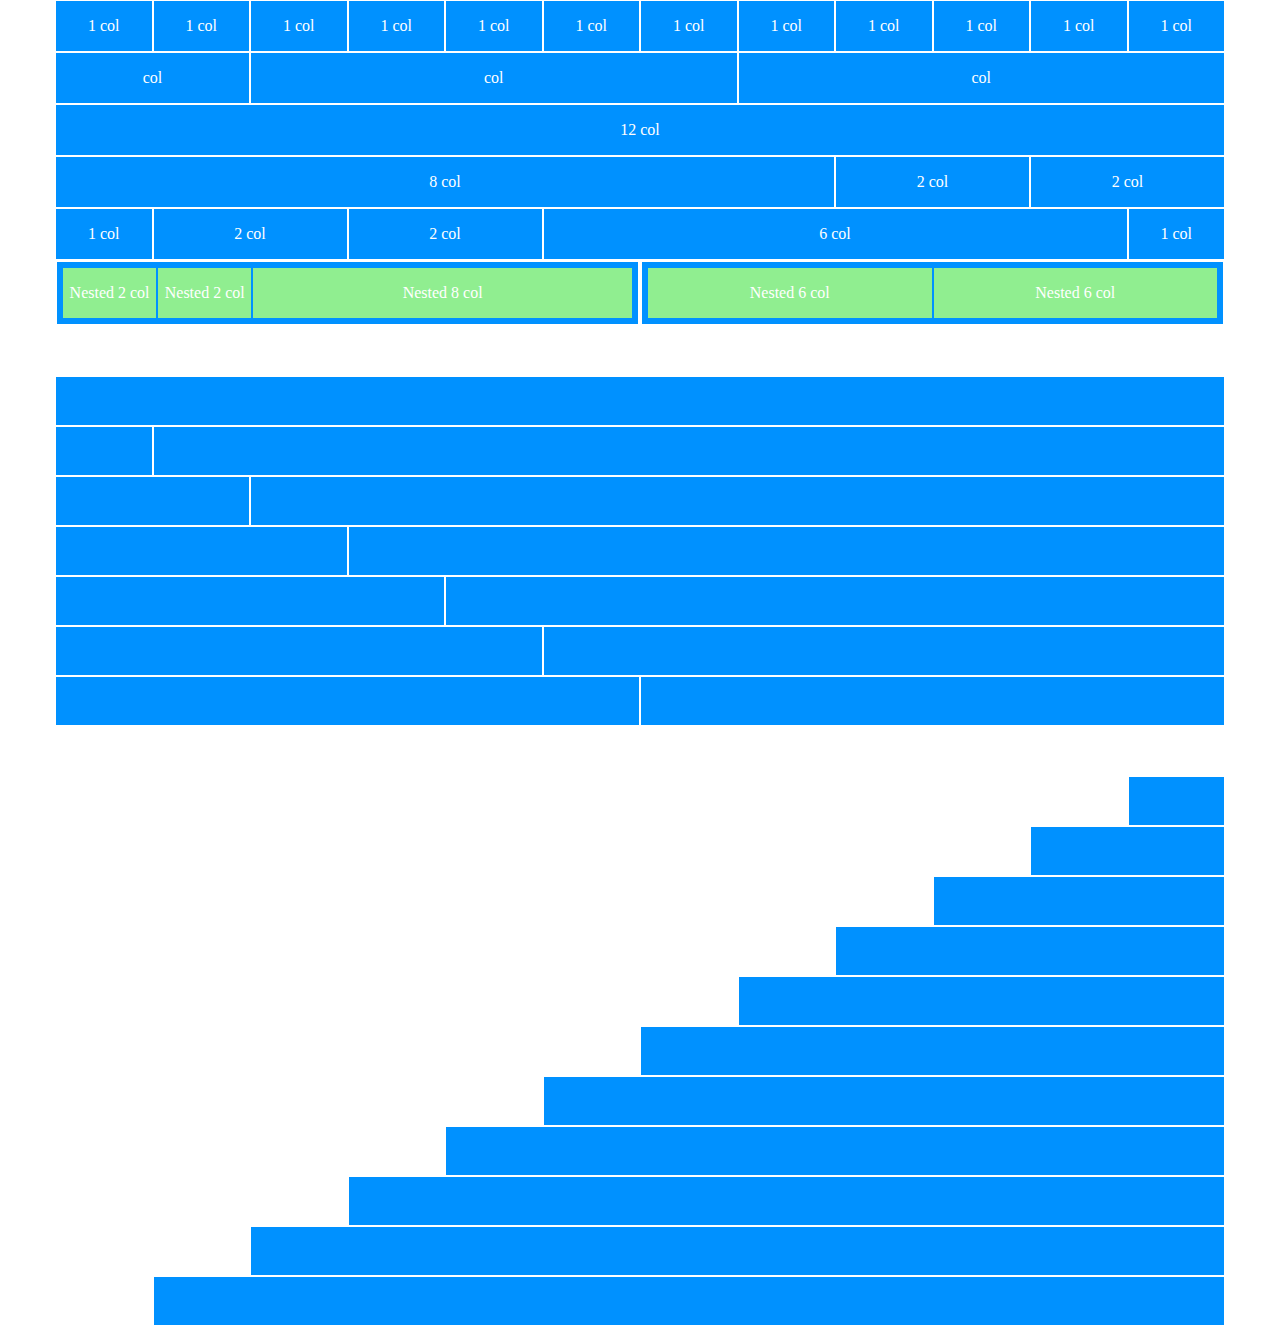
<file: index.html>
<!DOCTYPE html>
<html lang="en">
    <head>
        <meta charset="UTF-8">
        <meta http-equiv="X-UA-Compatible" content="IE=edge">
        <meta name="viewport" content="width=device-width, initial-scale=1.0">
        <!-- framework -->
        <link rel="stylesheet" href="css/12bool.css">
        <link rel="stylesheet" href="css/style.css">
        <title>Bool Framework</title>
    </head>
    <body>
        <div class="container">
            <div class="row">
                <div class="col-1">1 col</div>
                <div class="col-1">1 col</div>
                <div class="col-1">1 col</div>
                <div class="col-1">1 col</div>
                <div class="col-1">1 col</div>
                <div class="col-1">1 col</div>
                <div class="col-1">1 col</div>
                <div class="col-1">1 col</div>
                <div class="col-1">1 col</div>
                <div class="col-1">1 col</div>
                <div class="col-1">1 col</div>
                <div class="col-1">1 col</div>
            </div>
            <div class="row">
                <div class="col-2">col</div>
                <div class="col-5">col</div>
                <div class="col-5">col</div>
            </div>
            <div class="row">
                <div class="col-12">12 col</div>
            </div>
            <div class="row">
                <div class="col-8">8 col</div>
                <div class="col-2">2 col</div>
                <div class="col-2">2 col</div>
            </div>
            <div class="row">
                <div class="col-1">1 col</div>
                <div class="col-2">2 col</div>
                <div class="col-2">2 col</div>
                <div class="col-6">6 col</div>
                <div class="col-1">1 col</div>
            </div>
            <div class="row">
                <div class="col-6">
                    <div class="row col-padding">
                        <div class="col-2 col-nested">Nested 2 col</div>
                        <div class="col-2 col-nested">Nested 2 col</div>
                        <div class="col-8 col-nested">Nested 8 col</div>
                    </div>
                </div>
                <div class="col-6">
                    <div class="row col-padding">
                        <div class="col-6 col-nested">Nested 6 col</div>
                        <div class="col-6 col-nested">Nested 6 col</div>
                    </div>
                </div>
            </div>
        
            <div class="row">
                <div class="col-12"></div>
            </div>
            <div class="row">
                <div class="col-1"></div>
                <div class="col-11"></div>
            </div>
            <div class="row">
                <div class="col-2"></div>
                <div class="col-10"></div>
            </div>
            <div class="row">
                <div class="col-3"></div>
                <div class="col-9"></div>
            </div>
            <div class="row">
                <div class="col-4"></div>
                <div class="col-8"></div>
            </div>
            <div class="row">
                <div class="col-5"></div>
                <div class="col-7"></div>
            </div>
            <div class="row">
                <div class="col-6"></div>
                <div class="col-6"></div>
            </div>
            <div class="row">
                <div class="col-offset-11"></div>
                <div class="col-1"></div>
            </div>
            <div class="row">
                <div class="col-offset-10"></div>
                <div class="col-2"></div>
            </div>
            <div class="row">
                <div class="col-offset-9"></div>
                <div class="col-3"></div>
            </div>
            <div class="row">
                <div class="col-offset-8"></div>
                <div class="col-4"></div>
            </div>
            <div class="row">
                <div class="col-offset-7"></div>
                <div class="col-5"></div>
            </div>
            <div class="row">
                <div class="col-offset-6"></div>
                <div class="col-6"></div>
            </div>
            <div class="row">
                <div class="col-offset-5"></div>
                <div class="col-7"></div>
            </div>
            <div class="row">
                <div class="col-offset-4"></div>
                <div class="col-8"></div>
            </div>
            <div class="row">
                <div class="col-offset-3"></div>
                <div class="col-9"></div>
            </div>
            <div class="row">
                <div class="col-offset-2"></div>
                <div class="col-10"></div>
            </div>
            <div class="row">
                <div class="col-offset-1"></div>
                <div class="col-11"></div>
            </div>
        </div>
    </body>
</html>
</file>
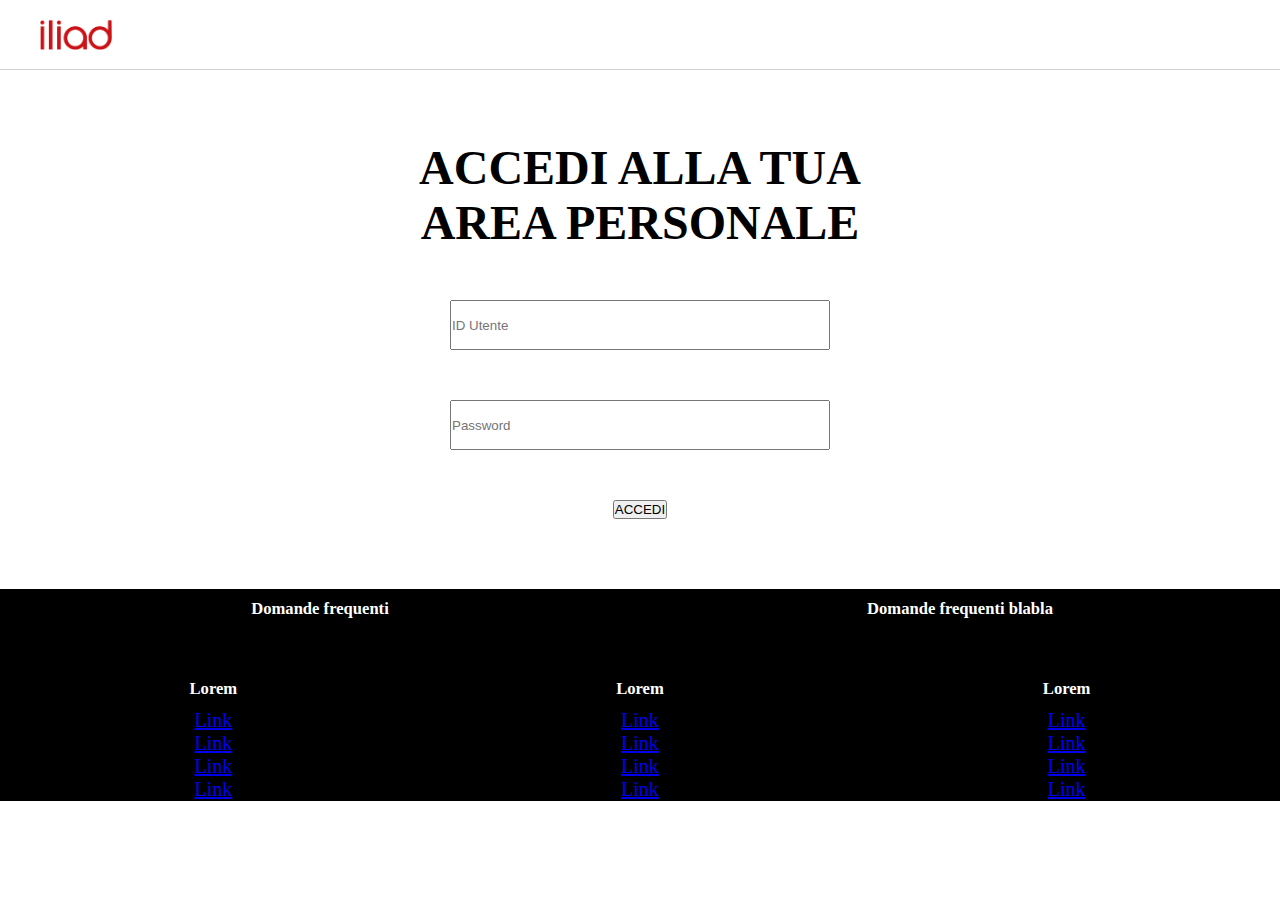
<file: bonus/index.html>
<!DOCTYPE html>
<html lang="en">
<head>
    <meta charset="UTF-8">
    <meta http-equiv="X-UA-Compatible" content="IE=edge">
    <meta name="viewport" content="width=device-width, initial-scale=1.0">
    <!-- fontawesome -->
    <link rel="stylesheet" href="https://cdnjs.cloudflare.com/ajax/libs/font-awesome/6.1.1/css/all.min.css" integrity="sha512-KfkfwYDsLkIlwQp6LFnl8zNdLGxu9YAA1QvwINks4PhcElQSvqcyVLLD9aMhXd13uQjoXtEKNosOWaZqXgel0g==" crossorigin="anonymous" referrerpolicy="no-referrer" />
    <!-- framework -->
    <link rel="stylesheet" href="css/12bool.css">
    <link rel="stylesheet" href="css/style.css">
    <title>Document</title>
</head>
<body>
    <!-- testata con logo -->
    <header>
        <div class="header-left">
            <i class="fa-solid fa-bars"></i>
            <img src="img/iliad-logo.png" alt="logo iliad">
        </div> 
        <div class="header-right">    
            <i class="fa-regular fa-user"></i><span>Area Personale</span>
        </div> 
    </header>
    <main>
        <!-- hero-login -->
        <section class="hero hero-container">
            <div class="login-area">
                <h1>Accedi alla tua <br>
                area personale</h1>
                <div class="login-buttons">
                    <form>
                        <input class="imput-text" type="text" placeholder="ID Utente" >
                        <input class="imput-text" type="text" placeholder="Password">
                    </form>
                    <button>ACCEDI</button>
                </div>
            </div>
        </section>
    </main>
    <footer>
        <div class="footer-container">
            <div class="row">
                <div class="col-12 col-md-6">
                    <div class="border">
                        <h5>Domande frequenti</h5>
                    </div>
                </div>
                <div class="col-12 col-md-6">
                    <div class="border">
                        <h5>Domande frequenti blabla</h5>
                    </div>
                </div>
            </div>
            <div class="row">
                <div class="col-12 col-md-6 col-lg-4">
                    <div class="links">
                        <h5>Lorem</h5>
                        <ul>
                            <li><a href="#">Link</a></li>
                            <li><a href="#">Link</a></li>
                            <li><a href="#">Link</a></li>
                            <li><a href="#">Link</a></li>
                        </ul>
                    </div>
                </div>
                <div class="col-12 col-md-6 col-lg-4">
                    <div class="links">
                        <h5>Lorem</h5>
                        <ul>
                            <li><a href="#">Link</a></li>
                            <li><a href="#">Link</a></li>
                            <li><a href="#">Link</a></li>
                            <li><a href="#">Link</a></li>
                        </ul>
                    </div>
                </div>
                <div class="col-12 col-md-12 col-lg-4">
                    <div class="links">
                        <h5>Lorem</h5>
                        <ul>
                            <li><a href="#">Link</a></li>
                            <li><a href="#">Link</a></li>
                            <li><a href="#">Link</a></li>
                            <li><a href="#">Link</a></li>
                        </ul>
                    </div>
                </div>
            </div>
        </div>
    </footer>
</body>
</html>
</file>
<file: css/style.css>
body{
    color: white;
}

/* --------------
    COLUMS STYLE
---------------*/
[class*="col"]{
    background-color: #0091FF;
    min-height: 50px;
    text-align: center;
    line-height: 50px;
    border: 1px solid white;
}

.col-nested{
    background-color: lightgreen;
    border: 1px solid #0091FF;

}

.col-padding{
    padding: 5px;
}

.row:nth-child(7), .row:nth-child(14){
    margin-top: 50px;
}

[class*="col-offset-"]{
    border: none;
}
</file>
<file: bonus/css/style.css>
/* -------------
    commons
--------------*/
.hero-container{
    max-width: 1110px;
    margin: auto;
}


/* -------------
    header
--------------*/
header{
    width: 100%;
    height: 70px;
    padding: 10px 20px;
    background-color: white;
    font-size: 20px;
    display: flex;
    align-items: center;
    border-bottom: 1px solid lightgray;
}

header img{
    height: 30px;
    margin-left: 20px;
}

header .fa-bars{
    color: #A6A6A6;
}

.header-left, .header-right{
    width: 50%;
}

.header-right{
    text-align: right;
    color: #CC0000;
}

.header-left{
    display: flex;
    align-items: center;
}
/* -------------
    hero
--------------*/
.hero{
    text-align: center;
}

.hero-container{
    padding: 70px 20px;
}

h1{
    font-size: 3em;
    text-transform: uppercase;
}

.imput-text{
    width: 380px;
    height: 50px;
}

input{
    display: block;
    margin: 50px auto;
}

header span{
    color: gray;
    margin-left: 20px;
}

/* -------------
    footer
--------------*/
footer{
    background-color: black;
    font-size: 20px;
}

.footer-container{
    max-width: 1280px;
    margin: auto;
    color: white;
    text-align: center;
}


ul{
    list-style: none;
}

h5{
    margin: 10px 0;
}

.links{
    margin-top: 50px;
}

@media screen and (min-width: 768px){
    header span{
        display: none;
    }
}
</file>
<file: css/12bool.css>
/* ----------
    RESET
-----------*/
*{
    box-sizing: border-box;
    margin: 0;
    padding: 0;
}

[class*="col"]{
    flex: 0 0 auto;
}

/* ----------
   CONTAINERS
-----------*/
.container{
    max-width: 1170px;
    margin: auto;
}

.row{
    display: flex;
    flex-direction: row;
    flex-wrap: wrap;
}


/* ----------
   COLUMS
-----------*/
.col{
  flex-grow: 1;
  flex-basis: 0;
  max-width: 100%;  
}

.col-1{
    flex-basis: calc((100% / 12) * 1);
    max-width: calc((100% / 12) * 1);
}

.col-2{
    flex-basis: calc((100% / 12) * 2);
    max-width: calc((100% / 12) * 2);
}

.col-3{
    flex-basis: calc((100% / 12) * 3);
    max-width: calc((100% / 12) * 3);
}

.col-4{
    flex-basis: calc((100% / 12) * 4);
    max-width: calc((100% / 12) * 4);
}

.col-5{
    flex-basis: calc((100% / 12) * 5);
    max-width: calc((100% / 12) * 5);
}

.col-6{
    flex-basis: calc((100% / 12) * 6);
    max-width: calc((100% / 12) * 6);
}

.col-7{
    flex-basis: calc((100% / 12) * 7);
    max-width: calc((100% / 12) * 7);
}

.col-8{
    flex-basis: calc((100% / 12) * 8);
    max-width: calc((100% / 12) * 8);
}

.col-9{
    flex-basis: calc((100% / 12) * 9);
    max-width: calc((100% / 12) * 9);
}

.col-10{
    flex-basis: calc((100% / 12) * 10);
    max-width: calc((100% / 12) * 10);
}

.col-11{
    flex-basis: calc((100% / 12) * 11);
    max-width: calc((100% / 12) * 11);
}

.col-12{
    flex-basis: calc((100% / 12) * 12);
    max-width: calc((100% / 12) * 12);
}


/* ----------
   OFFSET
-----------*/
.col-offset-1{
    margin-left: calc((100% / 12) * 1);
}

.col-offset-2{
    margin-left: calc((100% / 12) * 2);
}

.col-offset-3{
    margin-left: calc((100% / 12) * 3);
}

.col-offset-4{
    margin-left: calc((100% / 12) * 4);
}

.col-offset-5{
    margin-left: calc((100% / 12) * 5);
}

.col-offset-6{
    margin-left: calc((100% / 12) * 6);
}

.col-offset-7{
    margin-left: calc((100% / 12) * 7);
}

.col-offset-8{
    margin-left: calc((100% / 12) * 8);
}

.col-offset-9{
    margin-left: calc((100% / 12) * 9);
}

.col-offset-10{
    margin-left: calc((100% / 12) * 10);
}

.col-offset-11{
    margin-left: calc((100% / 12) * 11);
}


/* -----------
  RESPONSIVE
------------*/
@media screen and (min-width: 576px){
    
    .col-sm{
        flex-grow: 1;
        flex-basis: 0;
        max-width: 100%;  
    }

    .col-sm-1{
        flex-basis: calc((100% / 12) * 1);
        max-width: calc((100% / 12) * 1);
    }

    .col-sm-2{
        flex-basis: calc((100% / 12) * 2);
        max-width: calc((100% / 12) * 2);
    }

    .col-sm-3{
        flex-basis: calc((100% / 12) * 3);
        max-width: calc((100% / 12) * 3);
    }

    .col-sm-4{
        flex-basis: calc((100% / 12) * 4);
        max-width: calc((100% / 12) * 4);
    }

    .col-sm-5{
        flex-basis: calc((100% / 12) * 5);
        max-width: calc((100% / 12) * 5);
    }

    .col-sm-6{
        flex-basis: calc((100% / 12) * 6);
        max-width: calc((100% / 12) * 6);
    }

    .col-sm-7{
        flex-basis: calc((100% / 12) * 7);
        max-width: calc((100% / 12) * 7);
    }

    .col-sm-8{
        flex-basis: calc((100% / 12) * 8);
        max-width: calc((100% / 12) * 8);
    }

    .col-sm-9{
        flex-basis: calc((100% / 12) * 9);
        max-width: calc((100% / 12) * 9);
    }

    .col-sm-10{
        flex-basis: calc((100% / 12) * 10);
        max-width: calc((100% / 12) * 10);
    }

    .col-sm-11{
        flex-basis: calc((100% / 12) * 11);
        max-width: calc((100% / 12) * 11);
    }

    .col-sm-12{
        flex-basis: calc((100% / 12) * 12);
        max-width: calc((100% / 12) * 12);
    }          
        
}

@media screen and (min-width: 768px){
    
    .col-md{
        flex-grow: 1;
        flex-basis: 0;
        max-width: 100%;  
    }

    .col-md-1{
        flex-basis: calc((100% / 12) * 1);
        max-width: calc((100% / 12) * 1);
    }

    .col-md-2{
        flex-basis: calc((100% / 12) * 2);
        max-width: calc((100% / 12) * 2);
    }

    .col-md-3{
        flex-basis: calc((100% / 12) * 3);
        max-width: calc((100% / 12) * 3);
    }

    .col-md-4{
        flex-basis: calc((100% / 12) * 4);
        max-width: calc((100% / 12) * 4);
    }

    .col-md-5{
        flex-basis: calc((100% / 12) * 5);
        max-width: calc((100% / 12) * 5);
    }

    .col-md-6{
        flex-basis: calc((100% / 12) * 6);
        max-width: calc((100% / 12) * 6);
    }

    .col-md-7{
        flex-basis: calc((100% / 12) * 7);
        max-width: calc((100% / 12) * 7);
    }

    .col-md-8{
        flex-basis: calc((100% / 12) * 8);
        max-width: calc((100% / 12) * 8);
    }

    .col-md-9{
        flex-basis: calc((100% / 12) * 9);
        max-width: calc((100% / 12) * 9);
    }

    .col-md-10{
        flex-basis: calc((100% / 12) * 10);
        max-width: calc((100% / 12) * 10);
    }

    .col-md-11{
        flex-basis: calc((100% / 12) * 11);
        max-width: calc((100% / 12) * 11);
    }

    .col-md-12{
        flex-basis: calc((100% / 12) * 12);
        max-width: calc((100% / 12) * 12);
    }
}

@media screen and (min-width: 992px){
    
    .col-lg{   
        flex-grow: 1;
        flex-basis: 0;
        max-width: 100%;  
    }

    .col-lg-1{
        flex-basis: calc((100% / 12) * 1);
        max-width: calc((100% / 12) * 1);
    }

    .col-lg-2{
        flex-basis: calc((100% / 12) * 2);
        max-width: calc((100% / 12) * 2);
    }

    .col-lg-3{
        flex-basis: calc((100% / 12) * 3);
        max-width: calc((100% / 12) * 3);
    }

    .col-lg-4{
        flex-basis: calc((100% / 12) * 4);
        max-width: calc((100% / 12) * 4);
    }

    .col-lg-5{
        flex-basis: calc((100% / 12) * 5);
        max-width: calc((100% / 12) * 5);
    }

    .col-lg-6{
        flex-basis: calc((100% / 12) * 6);
        max-width: calc((100% / 12) * 6);
    }

    .col-lg-7{
        flex-basis: calc((100% / 12) * 7);
        max-width: calc((100% / 12) * 7);
    }

    .col-lg-8{
        flex-basis: calc((100% / 12) * 8);
        max-width: calc((100% / 12) * 8);
    }

    .col-lg-9{
        flex-basis: calc((100% / 12) * 9);
        max-width: calc((100% / 12) * 9);
    }

    .col-lg-10{
        flex-basis: calc((100% / 12) * 10);
        max-width: calc((100% / 12) * 10);
    }

    .col-lg-11{
        flex-basis: calc((100% / 12) * 11);
        max-width: calc((100% / 12) * 11);
    }

    .col-lg-12{
        flex-basis: calc((100% / 12) * 12);
        max-width: calc((100% / 12) * 12);
    }
}

/* ---------------------
   RESPONSIVE OFFSET
-----------------------*/
@media screen and (min-width: 576px){
    .col-sm-offset-1{
        margin-left: calc((100% / 12) * 1);
    }
    
    .col-sm-offset-2{
        margin-left: calc((100% / 12) * 2);
    }
    
    .col-sm-offset-3{
        margin-left: calc((100% / 12) * 3);
    }
    
    .col-sm-offset-4{
        margin-left: calc((100% / 12) * 4);
    }
    
    .col-sm-offset-5{
        margin-left: calc((100% / 12) * 5);
    }
    
    .col-sm-offset-6{
        margin-left: calc((100% / 12) * 6);
    }
    
    .col-sm-offset-7{
        margin-left: calc((100% / 12) * 7);
    }
    
    .col-sm-offset-8{
        margin-left: calc((100% / 12) * 8);
    }
    
    .col-sm-offset-9{
        margin-left: calc((100% / 12) * 9);
    }
    
    .col-sm-offset-10{
        margin-left: calc((100% / 12) * 10);
    }
    
    .col-sm-offset-11{
        margin-left: calc((100% / 12) * 11);
    } 
}


@media screen and (min-width: 768px){
    .col-md-offset-1{
        margin-left: calc((100% / 12) * 1);
    }
    
    .col-md-offset-2{
        margin-left: calc((100% / 12) * 2);
    }
    
    .col-md-offset-3{
        margin-left: calc((100% / 12) * 3);
    }
    
    .col-md-offset-4{
        margin-left: calc((100% / 12) * 4);
    }
    
    .col-md-offset-5{
        margin-left: calc((100% / 12) * 5);
    }
    
    .col-md-offset-6{
        margin-left: calc((100% / 12) * 6);
    }
    
    .col-md-offset-7{
        margin-left: calc((100% / 12) * 7);
    }
    
    .col-md-offset-8{
        margin-left: calc((100% / 12) * 8);
    }
    
    .col-md-offset-9{
        margin-left: calc((100% / 12) * 9);
    }
    
    .col-md-offset-10{
        margin-left: calc((100% / 12) * 10);
    }
    
    .col-md-offset-11{
        margin-left: calc((100% / 12) * 11);
    } 
}

@media screen and (min-width: 992px){
    .col-lg-offset-1{
        margin-left: calc((100% / 12) * 1);
    }
    
    .col-lg-offset-2{
        margin-left: calc((100% / 12) * 2);
    }
    
    .col-lg-offset-3{
        margin-left: calc((100% / 12) * 3);
    }
    
    .col-lg-offset-4{
        margin-left: calc((100% / 12) * 4);
    }
    
    .col-lg-offset-5{
        margin-left: calc((100% / 12) * 5);
    }
    
    .col-lg-offset-6{
        margin-left: calc((100% / 12) * 6);
    }
    
    .col-lg-offset-7{
        margin-left: calc((100% / 12) * 7);
    }
    
    .col-lg-offset-8{
        margin-left: calc((100% / 12) * 8);
    }
    
    .col-lg-offset-9{
        margin-left: calc((100% / 12) * 9);
    }
    
    .col-lg-offset-10{
        margin-left: calc((100% / 12) * 10);
    }
    
    .col-lg-offset-11{
        margin-left: calc((100% / 12) * 11);
    } 
}
</file>
<file: bonus/css/12bool.css>
/* ----------
    RESET
-----------*/
*{
    box-sizing: border-box;
    margin: 0;
    padding: 0;
}

[class*="col"]{
    flex: 0 0 auto;
}

/* ----------
   CONTAINERS
-----------*/
.container{
    max-width: 1170px;
    margin: auto;
}

.row{
    display: flex;
    flex-direction: row;
    flex-wrap: wrap;
}


/* ----------
   COLUMS
-----------*/
.col{
  flex-grow: 1;
  flex-basis: 0;
  max-width: 100%;  
}

.col-1{
    flex-basis: calc((100% / 12) * 1);
    max-width: calc((100% / 12) * 1);
}

.col-2{
    flex-basis: calc((100% / 12) * 2);
    max-width: calc((100% / 12) * 2);
}

.col-3{
    flex-basis: calc((100% / 12) * 3);
    max-width: calc((100% / 12) * 3);
}

.col-4{
    flex-basis: calc((100% / 12) * 4);
    max-width: calc((100% / 12) * 4);
}

.col-5{
    flex-basis: calc((100% / 12) * 5);
    max-width: calc((100% / 12) * 5);
}

.col-6{
    flex-basis: calc((100% / 12) * 6);
    max-width: calc((100% / 12) * 6);
}

.col-7{
    flex-basis: calc((100% / 12) * 7);
    max-width: calc((100% / 12) * 7);
}

.col-8{
    flex-basis: calc((100% / 12) * 8);
    max-width: calc((100% / 12) * 8);
}

.col-9{
    flex-basis: calc((100% / 12) * 9);
    max-width: calc((100% / 12) * 9);
}

.col-10{
    flex-basis: calc((100% / 12) * 10);
    max-width: calc((100% / 12) * 10);
}

.col-11{
    flex-basis: calc((100% / 12) * 11);
    max-width: calc((100% / 12) * 11);
}

.col-12{
    flex-basis: calc((100% / 12) * 12);
    max-width: calc((100% / 12) * 12);
}


/* ----------
   OFFSET
-----------*/
.col-offset-1{
    margin-left: calc((100% / 12) * 1);
}

.col-offset-2{
    margin-left: calc((100% / 12) * 2);
}

.col-offset-3{
    margin-left: calc((100% / 12) * 3);
}

.col-offset-4{
    margin-left: calc((100% / 12) * 4);
}

.col-offset-5{
    margin-left: calc((100% / 12) * 5);
}

.col-offset-6{
    margin-left: calc((100% / 12) * 6);
}

.col-offset-7{
    margin-left: calc((100% / 12) * 7);
}

.col-offset-8{
    margin-left: calc((100% / 12) * 8);
}

.col-offset-9{
    margin-left: calc((100% / 12) * 9);
}

.col-offset-10{
    margin-left: calc((100% / 12) * 10);
}

.col-offset-11{
    margin-left: calc((100% / 12) * 11);
}


/* -----------
  RESPONSIVE
------------*/
@media screen and (min-width: 576px){
    
    .col-sm{
        flex-grow: 1;
        flex-basis: 0;
        max-width: 100%;  
    }

    .col-sm-1{
        flex-basis: calc((100% / 12) * 1);
        max-width: calc((100% / 12) * 1);
    }

    .col-sm-2{
        flex-basis: calc((100% / 12) * 2);
        max-width: calc((100% / 12) * 2);
    }

    .col-sm-3{
        flex-basis: calc((100% / 12) * 3);
        max-width: calc((100% / 12) * 3);
    }

    .col-sm-4{
        flex-basis: calc((100% / 12) * 4);
        max-width: calc((100% / 12) * 4);
    }

    .col-sm-5{
        flex-basis: calc((100% / 12) * 5);
        max-width: calc((100% / 12) * 5);
    }

    .col-sm-6{
        flex-basis: calc((100% / 12) * 6);
        max-width: calc((100% / 12) * 6);
    }

    .col-sm-7{
        flex-basis: calc((100% / 12) * 7);
        max-width: calc((100% / 12) * 7);
    }

    .col-sm-8{
        flex-basis: calc((100% / 12) * 8);
        max-width: calc((100% / 12) * 8);
    }

    .col-sm-9{
        flex-basis: calc((100% / 12) * 9);
        max-width: calc((100% / 12) * 9);
    }

    .col-sm-10{
        flex-basis: calc((100% / 12) * 10);
        max-width: calc((100% / 12) * 10);
    }

    .col-sm-11{
        flex-basis: calc((100% / 12) * 11);
        max-width: calc((100% / 12) * 11);
    }

    .col-sm-12{
        flex-basis: calc((100% / 12) * 12);
        max-width: calc((100% / 12) * 12);
    }          
        
}

@media screen and (min-width: 768px){
    
    .col-md{
        flex-grow: 1;
        flex-basis: 0;
        max-width: 100%;  
    }

    .col-md-1{
        flex-basis: calc((100% / 12) * 1);
        max-width: calc((100% / 12) * 1);
    }

    .col-md-2{
        flex-basis: calc((100% / 12) * 2);
        max-width: calc((100% / 12) * 2);
    }

    .col-md-3{
        flex-basis: calc((100% / 12) * 3);
        max-width: calc((100% / 12) * 3);
    }

    .col-md-4{
        flex-basis: calc((100% / 12) * 4);
        max-width: calc((100% / 12) * 4);
    }

    .col-md-5{
        flex-basis: calc((100% / 12) * 5);
        max-width: calc((100% / 12) * 5);
    }

    .col-md-6{
        flex-basis: calc((100% / 12) * 6);
        max-width: calc((100% / 12) * 6);
    }

    .col-md-7{
        flex-basis: calc((100% / 12) * 7);
        max-width: calc((100% / 12) * 7);
    }

    .col-md-8{
        flex-basis: calc((100% / 12) * 8);
        max-width: calc((100% / 12) * 8);
    }

    .col-md-9{
        flex-basis: calc((100% / 12) * 9);
        max-width: calc((100% / 12) * 9);
    }

    .col-md-10{
        flex-basis: calc((100% / 12) * 10);
        max-width: calc((100% / 12) * 10);
    }

    .col-md-11{
        flex-basis: calc((100% / 12) * 11);
        max-width: calc((100% / 12) * 11);
    }

    .col-md-12{
        flex-basis: calc((100% / 12) * 12);
        max-width: calc((100% / 12) * 12);
    }
}

@media screen and (min-width: 992px){
    
    .col-lg{   
        flex-grow: 1;
        flex-basis: 0;
        max-width: 100%;  
    }

    .col-lg-1{
        flex-basis: calc((100% / 12) * 1);
        max-width: calc((100% / 12) * 1);
    }

    .col-lg-2{
        flex-basis: calc((100% / 12) * 2);
        max-width: calc((100% / 12) * 2);
    }

    .col-lg-3{
        flex-basis: calc((100% / 12) * 3);
        max-width: calc((100% / 12) * 3);
    }

    .col-lg-4{
        flex-basis: calc((100% / 12) * 4);
        max-width: calc((100% / 12) * 4);
    }

    .col-lg-5{
        flex-basis: calc((100% / 12) * 5);
        max-width: calc((100% / 12) * 5);
    }

    .col-lg-6{
        flex-basis: calc((100% / 12) * 6);
        max-width: calc((100% / 12) * 6);
    }

    .col-lg-7{
        flex-basis: calc((100% / 12) * 7);
        max-width: calc((100% / 12) * 7);
    }

    .col-lg-8{
        flex-basis: calc((100% / 12) * 8);
        max-width: calc((100% / 12) * 8);
    }

    .col-lg-9{
        flex-basis: calc((100% / 12) * 9);
        max-width: calc((100% / 12) * 9);
    }

    .col-lg-10{
        flex-basis: calc((100% / 12) * 10);
        max-width: calc((100% / 12) * 10);
    }

    .col-lg-11{
        flex-basis: calc((100% / 12) * 11);
        max-width: calc((100% / 12) * 11);
    }

    .col-lg-12{
        flex-basis: calc((100% / 12) * 12);
        max-width: calc((100% / 12) * 12);
    }
}

/* ---------------------
   RESPONSIVE OFFSET
-----------------------*/
@media screen and (min-width: 576px){
    .col-sm-offset-1{
        margin-left: calc((100% / 12) * 1);
    }
    
    .col-sm-offset-2{
        margin-left: calc((100% / 12) * 2);
    }
    
    .col-sm-offset-3{
        margin-left: calc((100% / 12) * 3);
    }
    
    .col-sm-offset-4{
        margin-left: calc((100% / 12) * 4);
    }
    
    .col-sm-offset-5{
        margin-left: calc((100% / 12) * 5);
    }
    
    .col-sm-offset-6{
        margin-left: calc((100% / 12) * 6);
    }
    
    .col-sm-offset-7{
        margin-left: calc((100% / 12) * 7);
    }
    
    .col-sm-offset-8{
        margin-left: calc((100% / 12) * 8);
    }
    
    .col-sm-offset-9{
        margin-left: calc((100% / 12) * 9);
    }
    
    .col-sm-offset-10{
        margin-left: calc((100% / 12) * 10);
    }
    
    .col-sm-offset-11{
        margin-left: calc((100% / 12) * 11);
    } 
}


@media screen and (min-width: 768px){
    .col-md-offset-1{
        margin-left: calc((100% / 12) * 1);
    }
    
    .col-md-offset-2{
        margin-left: calc((100% / 12) * 2);
    }
    
    .col-md-offset-3{
        margin-left: calc((100% / 12) * 3);
    }
    
    .col-md-offset-4{
        margin-left: calc((100% / 12) * 4);
    }
    
    .col-md-offset-5{
        margin-left: calc((100% / 12) * 5);
    }
    
    .col-md-offset-6{
        margin-left: calc((100% / 12) * 6);
    }
    
    .col-md-offset-7{
        margin-left: calc((100% / 12) * 7);
    }
    
    .col-md-offset-8{
        margin-left: calc((100% / 12) * 8);
    }
    
    .col-md-offset-9{
        margin-left: calc((100% / 12) * 9);
    }
    
    .col-md-offset-10{
        margin-left: calc((100% / 12) * 10);
    }
    
    .col-md-offset-11{
        margin-left: calc((100% / 12) * 11);
    } 
}

@media screen and (min-width: 992px){
    .col-lg-offset-1{
        margin-left: calc((100% / 12) * 1);
    }
    
    .col-lg-offset-2{
        margin-left: calc((100% / 12) * 2);
    }
    
    .col-lg-offset-3{
        margin-left: calc((100% / 12) * 3);
    }
    
    .col-lg-offset-4{
        margin-left: calc((100% / 12) * 4);
    }
    
    .col-lg-offset-5{
        margin-left: calc((100% / 12) * 5);
    }
    
    .col-lg-offset-6{
        margin-left: calc((100% / 12) * 6);
    }
    
    .col-lg-offset-7{
        margin-left: calc((100% / 12) * 7);
    }
    
    .col-lg-offset-8{
        margin-left: calc((100% / 12) * 8);
    }
    
    .col-lg-offset-9{
        margin-left: calc((100% / 12) * 9);
    }
    
    .col-lg-offset-10{
        margin-left: calc((100% / 12) * 10);
    }
    
    .col-lg-offset-11{
        margin-left: calc((100% / 12) * 11);
    } 
}
</file>
